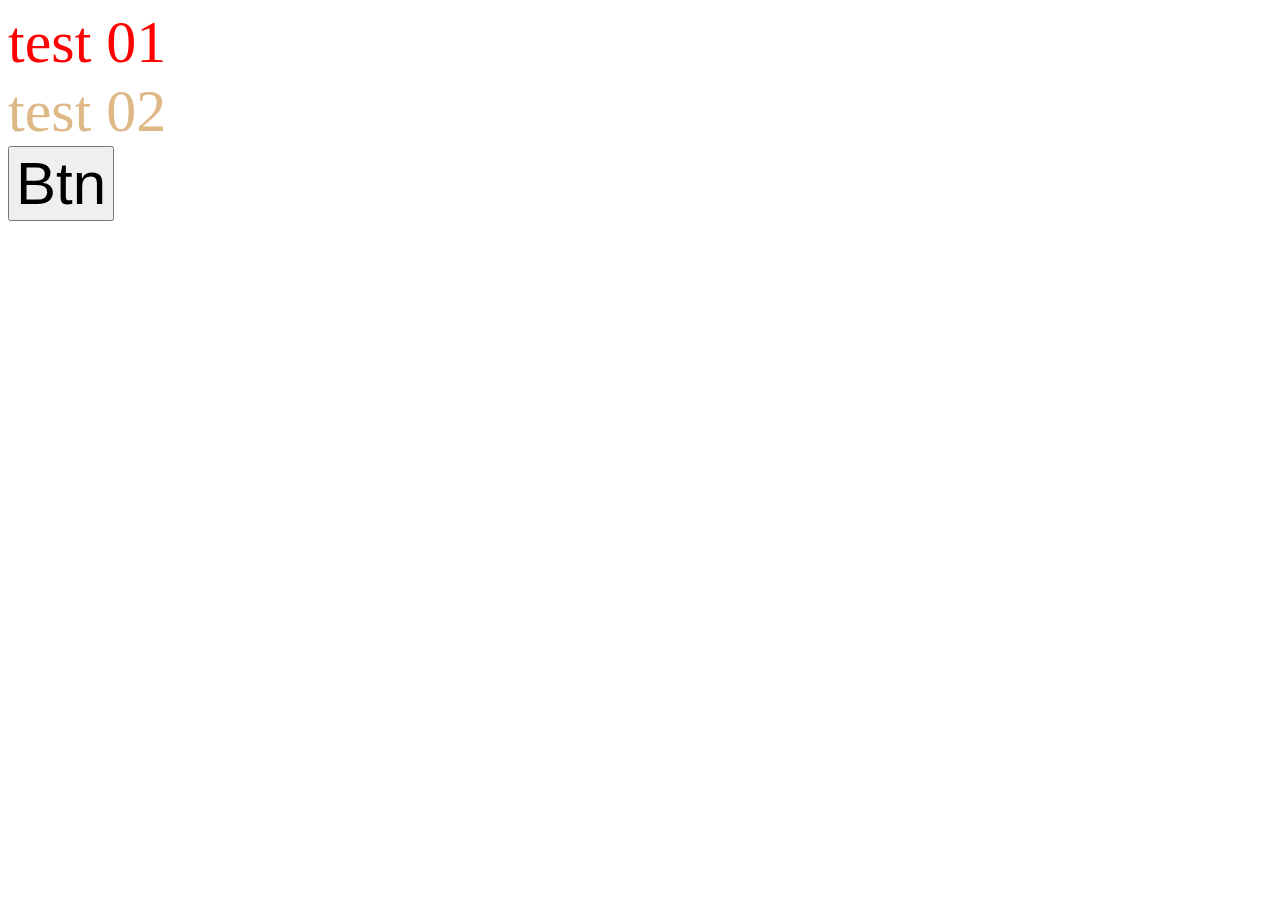
<file: Practice/example.html>
<!DOCTYPE html>
<html lang="ja">
<head>
  <meta charset="UTF-8">
  <meta http-equiv="X-UA-Compatible" content="IE=edge">
  <meta name="viewport" content="width=device-width, initial-scale=1.0">
  <title>Document</title>
  <link rel="stylesheet" href="../hoge/style.css">
</head>
<body>
  <div id="foo">test 01</div>
  <div id="bar">test 02</div>
  <button id="baz">Btn</button>
  <script src="../hoge/example.js"></script>
</body>
</html>
</file>
<file: hoge/style.css>
/* 全て */
* {
  font-size: 60px;
}
/* タグ */


/* id */
#foo {
  color: red;
}
#bar {
  color: burlywood;
}
</file>
